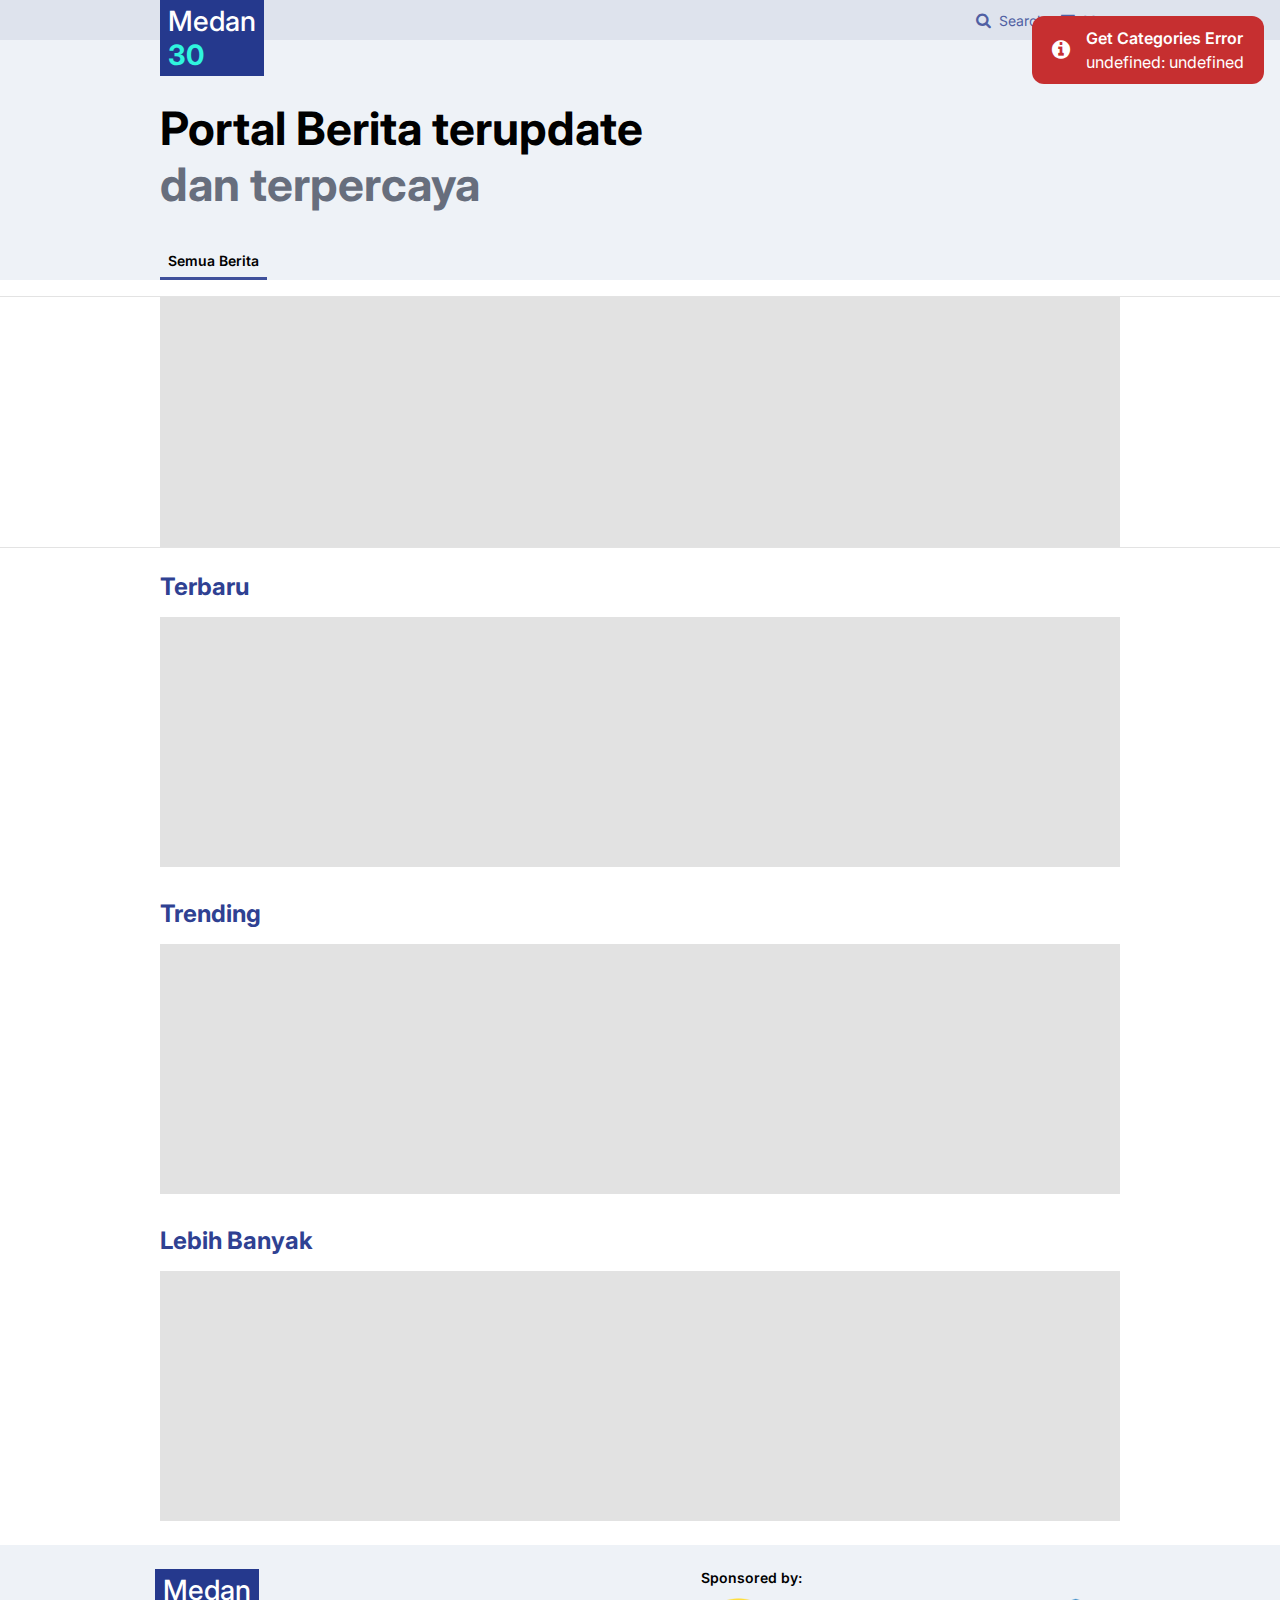
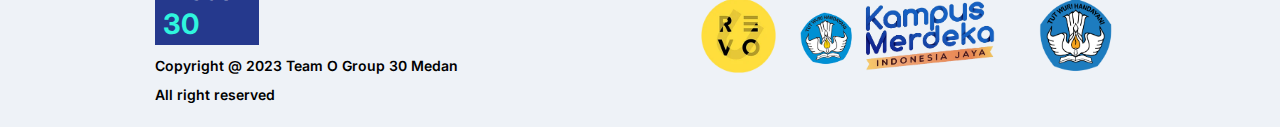
<file: index.html>
<!DOCTYPE html>
<html lang="en">
  <head>
    <meta charset="UTF-8" />
    <meta name="viewport" content="width=device-width, initial-scale=1.0" />
    <title>Medan 30: News</title>
    <link rel="stylesheet" href="css/global.css" />
    <link rel="stylesheet" href="css/navbar.css" />
    <link rel="stylesheet" href="css/footer.css" />
    <link rel="stylesheet" href="css/homepage.css" />
    <link rel="stylesheet" href="css/font-awesome/css/font-awesome.min.css" />
    <link rel="preconnect" href="https://fonts.googleapis.com" />
    <link rel="preconnect" href="https://fonts.gstatic.com" crossorigin />
    <link
      href="https://fonts.googleapis.com/css2?family=Inter:wght@400;500;600;700&display=swap"
      rel="stylesheet"
    />
    <meta name="robots" content="noindex" />
  </head>
  <body>
    <nav class="navbar">
      <div class="navbar-container">
        <!-- Logo -->
        <a class="logo" href="/FE-2-Medan-30">
          <h1 class="logo-text">Medan</h1>
          <h1 class="logo-text highlight">30</h1>
        </a>
        <div></div>
        <!-- Action Item -->
        <div class="action-item-container">
          <div id="search-button" class="action-item">
            <!-- Icon -->
            <i
              class="fa fa-search"
              aria-hidden="true"
              style="color: #505fa3"
            ></i>
            <!-- Label -->
            <p>Search</p>
          </div>
          <div id="menu-button" class="action-item">
            <!-- Icon -->
            <i class="fa fa-bars" aria-hidden="true" style="color: #505fa3"></i>
            <!-- Label -->
            <p>Menu</p>
          </div>
          <div id="close-menu-button" class="action-item hide">
            <!-- Icon -->
            <i
              class="fa fa-times"
              aria-hidden="true"
              style="color: #505fa3"
            ></i>
            <!-- Label -->
            <p>Close</p>
          </div>
        </div>
      </div>
    </nav>
    <!-- Hero -->
    <div class="hero">
      <div class="hero-container">
        <div class="hero-text-container">
          <h1 class="hero-text highlight">Portal Berita terupdate</h1>
          <h1 class="hero-text">dan terpercaya</h1>
        </div>
        <div class="horizontal-scroll">
          <div class="hero-category-container" id="hero-category-container">
            <a class="hero-category active" id="all-categories">Semua Berita</a>
          </div>
        </div>
      </div>
    </div>

    <!-- Recommendation -->
    <section class="highlight-container" id="highlight-container">
      <div class="loading show" id="highlight-container-loading" />
    </section>
    <div class="content-container">
      <!-- Latest -->
      <section class="content-container-section">
        <h3 class="content-container-section-title">Terbaru</h3>
        <div
          class="latest-content-container loading"
          id="latest-content-container"
        ></div>
      </section>
      <!-- Trending -->
      <section class="content-container-section">
        <h3 class="content-container-section-title">Trending</h3>
        <div
          class="trending-content-container loading"
          id="trending-content-container"
        ></div>
      </section>
      <!-- More News -->
      <section class="content-container-section">
        <h3 class="content-container-section-title">Lebih Banyak</h3>
        <div
          class="more-content-container loading"
          id="more-content-container"
        ></div>
      </section>
    </div>

    <footer class="footer">
      <div class="footer-container">
        <div class="footer-info">
          <a class="logo" href="/FE-2-Medan-30">
            <h1 class="logo-text">Medan</h1>
            <h1 class="logo-text highlight">30</h1>
          </a>
          <p>Copyright @ 2023 Team O Group 30 Medan</p>
          <p>All right reserved</p>
        </div>
        <div class="footer-sponsored">
          <p>Sponsored by:</p>
          <div class="footer-sponsored-container">
            <!-- RevoU Logo -->
            <a href="https://revou.co/">
              <img src="asset/logo-revou.webp" height="75" />
            </a>
            <!-- Kampus Merdeka Logo -->
            <a href="https://kampusmerdeka.kemdikbud.go.id/">
              <img src="asset/logo-kampus-merdeka.png" height="75" />
            </a>
            <!-- Kementrian Pendidikan Logo -->
            <a href="https://www.kemdikbud.go.id/">
              <img src="asset/logo-kementrian-pendidikan.png" height="75" />
            </a>
          </div>
        </div>
      </div>
    </footer>

    <!-- Menu Modal -->
    <div id="menu-modal" class="menu-modal modal-hide">
      <div class="menu-modal-container">
        <!-- Category List Container -->
        <div
          class="menu-modal-category-list"
          id="menu-modal-category-list"
        ></div>
        <!-- Result Container -->
        <div class="menu-modal-result-container">
          <h1 class="menu-modal-result-title" id="menu-modal-result-title">
            Piala Dunia
          </h1>
          <div
            class="menu-modal-result-list-container"
            id="menu-modal-result-list-container"
          ></div>
        </div>
      </div>
    </div>

    <!-- Search Modal -->
    <div id="search-modal" class="search-modal modal-hide">
      <div class="search-modal-content" id="search-modal-content">
        <input
          class="search-modal-input"
          id="search-modal-input"
          type="text"
          placeholder="Search"
        />
        <div
          class="search-modal-content-result-container"
          id="search-modal-content-result-container"
        ></div>
      </div>
    </div>

    <!-- Error Toast -->
    <div class="toast modal-hide" id="toast">
      <i
        class="fa fa-info-circle fa-lg"
        aria-hidden="true"
        style="color: white"
      ></i>
      <div class="toast-info-container">
        <h6 class="toast-title" id="toast-title"></h6>
        <p class="toast-description" id="toast-description"></p>
      </div>
    </div>
    <script src="js/script.js"></script>
    <script src="js/navbar.js"></script>
    <script src="js/services.js"></script>
    <script src="js/utils.js"></script>
  </body>
</html>
</file>
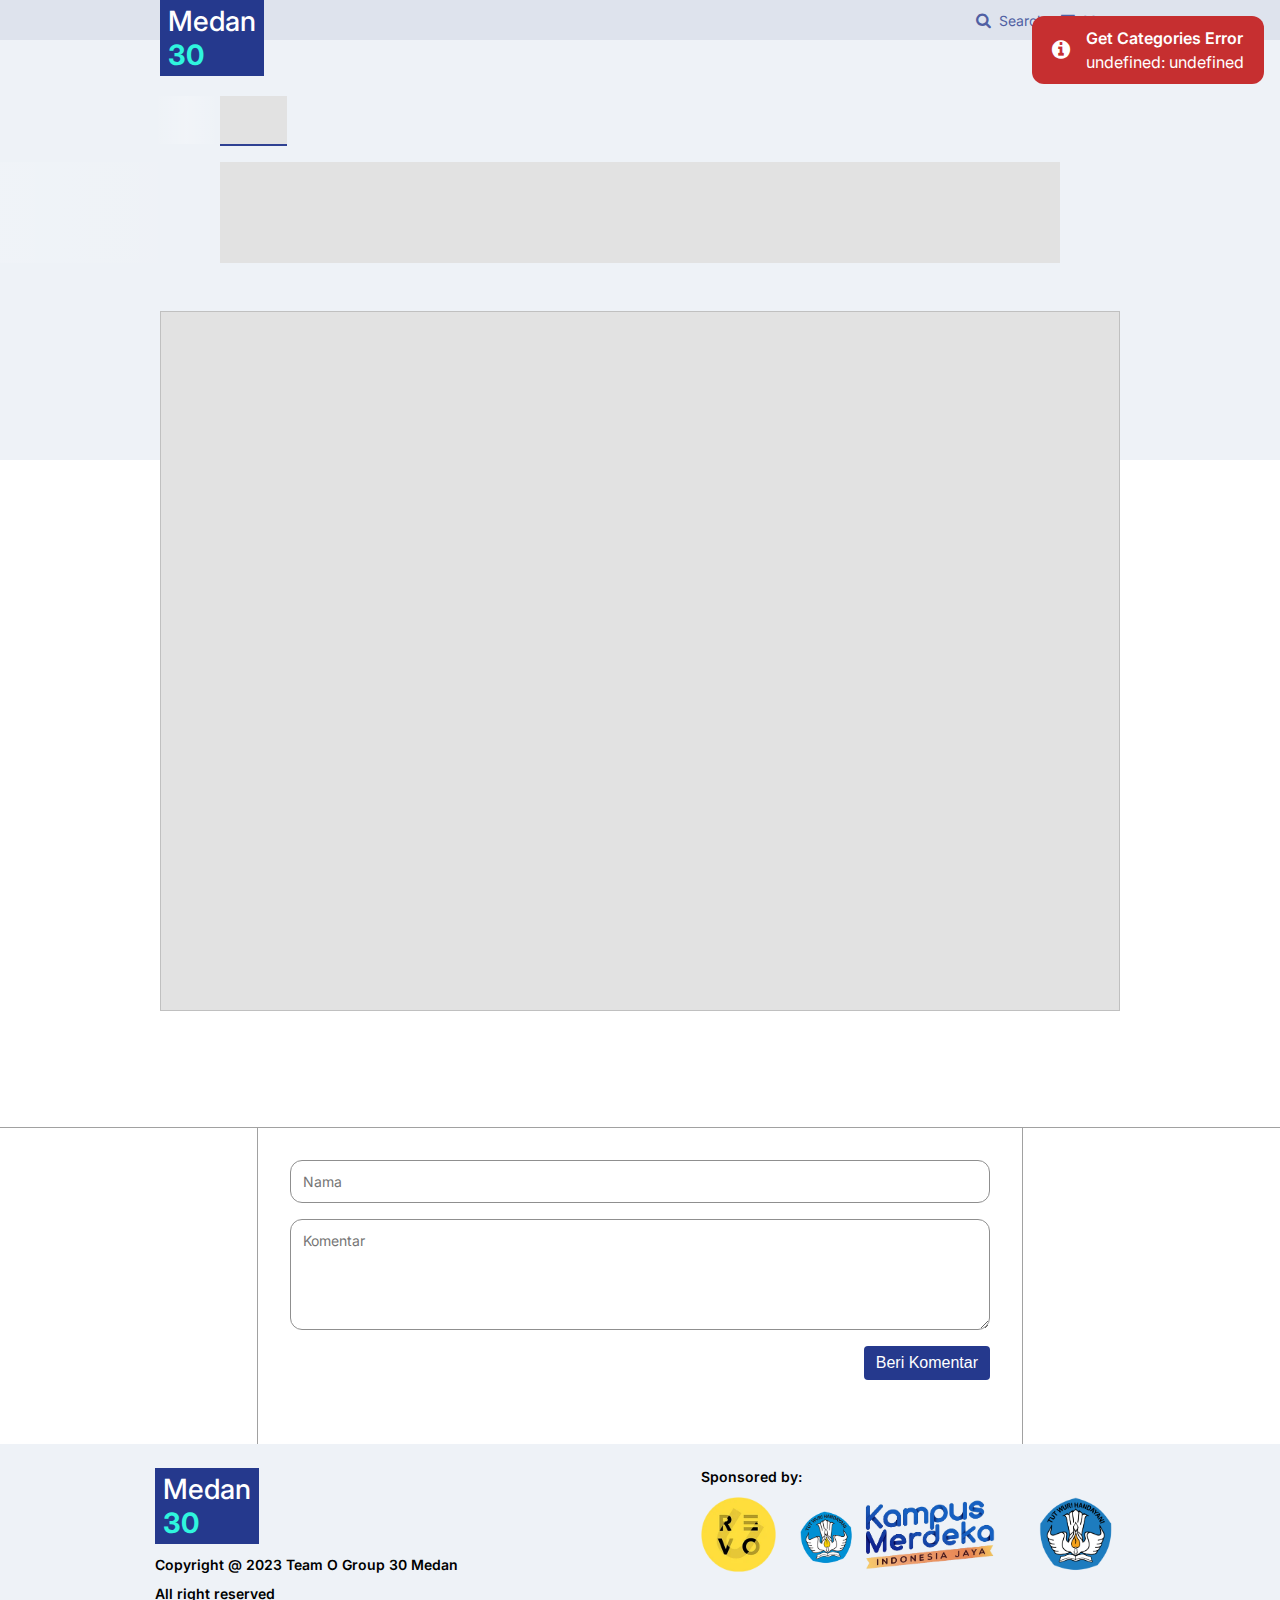
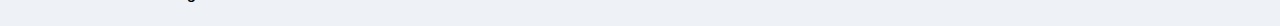
<file: news.html>
<!DOCTYPE html>
<html lang="en">
  <head>
    <meta charset="UTF-8" />
    <meta name="viewport" content="width=device-width, initial-scale=1.0" />
    <title>Medan 30: News</title>
    <link rel="stylesheet" href="css/global.css" />
    <link rel="stylesheet" href="css/navbar.css" />
    <link rel="stylesheet" href="css/footer.css" />
    <link rel="stylesheet" href="css/news.css" />
    <link rel="stylesheet" href="css/font-awesome/css/font-awesome.min.css" />
    <link rel="preconnect" href="https://fonts.googleapis.com" />
    <link rel="preconnect" href="https://fonts.gstatic.com" crossorigin />
    <link
      href="https://fonts.googleapis.com/css2?family=Inter:wght@400;500;600;700&display=swap"
      rel="stylesheet"
    />
    <meta name="robots" content="noindex" />
  </head>
  <body>
    <nav class="navbar">
      <div class="navbar-container">
        <!-- Logo -->
        <a class="logo" href="/FE-2-Medan-30">
          <h1 class="logo-text">Medan</h1>
          <h1 class="logo-text highlight">30</h1>
        </a>
        <div></div>
        <!-- Action Item -->
        <div class="action-item-container">
          <div id="search-button" class="action-item">
            <!-- Icon -->
            <i
              class="fa fa-search"
              aria-hidden="true"
              style="color: #505fa3"
            ></i>
            <!-- Label -->
            <p>Search</p>
          </div>
          <div id="menu-button" class="action-item">
            <!-- Icon -->
            <i class="fa fa-bars" aria-hidden="true" style="color: #505fa3"></i>
            <!-- Label -->
            <p>Menu</p>
          </div>
          <div id="close-menu-button" class="action-item hide">
            <!-- Icon -->
            <i
              class="fa fa-times"
              aria-hidden="true"
              style="color: #505fa3"
            ></i>
            <!-- Label -->
            <p>Close</p>
          </div>
        </div>
      </div>
    </nav>
    <div class="content-container-half-background" />
    <!-- Content -->
    <section class="content-container">
      <div class="detail-content-container">
        <div class="detail-content-header-container">
          <h2
            class="detail-content-header-category loading"
            id="detail-content-header-category"
          ></h2>
          <h1
            class="detail-content-header-title loading"
            id="detail-content-header-title"
          ></h1>
          <time
            class="detail-content-header-time"
            id="detail-content-header-time"
            datetime="2023-11-15 07:30"
          ></time>
        </div>

        <img
          class="detail-content-thumbnail loading"
          id="detail-content-thumbnail"
        />
        <span
          class="detail-content-thumbnail-description"
          id="detail-content-thumbnail-description"
        >
        </span>

        <div class="detail-content-news" id="detail-content-news"></div>
      </div>
    </section>

    <section class="comment-section-outside-container">
      <div class="comment-section-container">
        <form class="comment-section-input-container">
          <input
            type="text"
            placeholder="Nama"
            class="default-input"
            id="comment-name-input"
          />
          <textarea
            placeholder="Komentar"
            class="default-input"
            id="comment-input"
            rows="5"
          ></textarea>
          <button class="default-button" id="submit-comment-button">
            Beri Komentar
          </button>
        </form>

        <div
          class="comment-section-result-container"
          id="comment-section-result-container"
        ></div>
      </div>
    </section>

    <footer class="footer">
      <div class="footer-container">
        <div class="footer-info">
          <a class="logo" href="/FE-2-Medan-30">
            <h1 class="logo-text">Medan</h1>
            <h1 class="logo-text highlight">30</h1>
          </a>
          <p>Copyright @ 2023 Team O Group 30 Medan</p>
          <p>All right reserved</p>
        </div>
        <div class="footer-sponsored">
          <p>Sponsored by:</p>
          <div class="footer-sponsored-container">
            <!-- RevoU Logo -->
            <a href="https://revou.co/">
              <img src="asset/logo-revou.webp" height="75" />
            </a>
            <!-- Kampus Merdeka Logo -->
            <a href="https://kampusmerdeka.kemdikbud.go.id/">
              <img src="asset/logo-kampus-merdeka.png" height="75" />
            </a>
            <!-- Kementrian Pendidikan Logo -->
            <a href="https://www.kemdikbud.go.id/">
              <img src="asset/logo-kementrian-pendidikan.png" height="75" />
            </a>
          </div>
        </div>
      </div>
    </footer>

    <!-- Menu Modal -->
    <div id="menu-modal" class="menu-modal modal-hide">
      <div class="menu-modal-container">
        <!-- Category List Container -->
        <div
          class="menu-modal-category-list"
          id="menu-modal-category-list"
        ></div>
        <!-- Result Container -->
        <div class="menu-modal-result-container">
          <h1 class="menu-modal-result-title" id="menu-modal-result-title">
            Piala Dunia
          </h1>
          <div
            class="menu-modal-result-list-container"
            id="menu-modal-result-list-container"
          ></div>
        </div>
      </div>
    </div>

    <!-- Search Modal -->
    <div id="search-modal" class="search-modal modal-hide">
      <div class="search-modal-content" id="search-modal-content">
        <input
          class="search-modal-input"
          id="search-modal-input"
          type="text"
          placeholder="Search"
        />
        <div
          class="search-modal-content-result-container"
          id="search-modal-content-result-container"
        ></div>
      </div>
    </div>

    <!-- Error Toast -->
    <div class="toast modal-hide" id="toast">
      <i
        class="fa fa-info-circle fa-lg"
        aria-hidden="true"
        style="color: white"
      ></i>
      <div class="toast-info-container">
        <h6 class="toast-title" id="toast-title"></h6>
        <p class="toast-description" id="toast-description"></p>
      </div>
    </div>

    <script src="js/detail.js"></script>
    <script src="js/navbar.js"></script>
    <script src="js/services.js"></script>
    <script src="js/utils.js"></script>
  </body>
</html>
</file>
<file: css/global.css>
:root {
  --primary-text: #2F4192;
  --light-blue-text: #29A798;
  --secondary-text: #676E7D;
}

a {
  text-decoration: none;
}

body, html {
  background-color: white;
  width: 100%;
  padding: 0px;
  margin: 0px;
  font-family: 'Inter', sans-serif;
  max-width: 100vw;
}

body {
  padding-top: 40px
}

.content-container {
  display: flex;
  flex-direction: column;
  align-items: center;
  margin-top: 24px;
  margin-bottom: 24px;
  row-gap: 32px;
  position: relative;
  padding-right: 16px;
  padding-left: 16px;
}

.content-container-section {
  display: flex;
  flex-direction:column;
  width: 100%;
  max-width: 960px;
  row-gap: 16px;
  margin-left: 16px;
  margin-right: 16px;
}

.content-container-half-background {
  position: absolute;
  width: 100%;
  height: 420px;
  background-color: #EEF2F7;
}


/* Loading State */
.loading {
  height: 250px;
  position: relative;
  background-color: #E2E2E2;
}

.loading::after {
  display: block;
  content: '';
  position: absolute;
  width: 100%;
  height: 100%;
  transform: translateX(-100%);
  background: linear-gradient(90deg, transparent, rgba(255, 255, 255, .2), transparent);
  animation: loading 1.5s infinite;
}

.toast {
  position: fixed;
  top: 16px;
  right: 16px;
  background-color: #c62f30;
  border-radius: 12px;
  z-index: 1000;
  padding: 12px;
  padding-right: 20px;
  padding-left: 20px;
  display: flex;
  column-gap: 16px;
  align-items:center;
}

.toast-info-container {
  display: flex;
  flex-direction: column;
  row-gap: 4px;
}

.toast-title {
  margin: 0px;
  font-size: 16px;
  font-weight: 600;
  color: white;
}

.toast-description {
  margin: 0px;
  font-size: 16px;
  color: white;
}
</file>
<file: css/navbar.css>
/* Navbar */
.navbar {
  background-color: #DEE3ED;
  width: 100%;
  display: flex;
  justify-content: center;
  height: 40px;
  position: fixed;
  top: 0;
  right:0;
  left:0;
  z-index: 1000;
  
}

.navbar-container {
  display:flex;
  justify-content: space-between;
  width: 100%;
  max-width: 960px;
  position: relative;
  margin-right: 16px;
  margin-left: 16px;
}


/* Logo */
.logo {
  display: flex;
  flex-direction: column;
  background-color: #25398D;
  padding-left: 8px;
  padding-right: 8px;
  padding-top: 4px;
  padding-bottom: 4px;
  height: auto;
}

.navbar .logo {
  position: absolute;
  top: 0;
  left: 0;
}

.logo-text {
  color: white;
  font-size: 28px;
  padding: 0px;
  margin: 0px;
  font-weight: 500;
}

.logo-text.highlight {
  color: #2FF5DE;
  font-weight: 700;
}


/* Navbar Action Item */
.action-item-container {
  display: flex;
  column-gap: 16px;
}

.action-item {
  display: flex;
  column-gap: 8px;
  align-items: center;
  cursor: pointer
}

.action-item.hide {
  display: none;
}

.action-item:hover {
  opacity: 0.8;
}


.action-item p {
  font-size: 14px;
  color:#505FA3;
  margin: 0px
}

/* Menu Modal */
.menu-modal {
  width: 100%;
  height: 100vh;
  position: fixed;
  padding-top: 40px;
  background-color: white;
  top:0;
  bottom:0;
  right:0;
  left: 0;
  display:flex;
  justify-content: center;
  transition: 700ms;
}


.menu-modal-container {
  width: 100%;
  max-width: 800px;
  display: flex;
  margin-left: 16px;
}

.menu-modal-category-list {
  display: flex;
  flex-direction: column;
  row-gap: 20px;
  padding-top: 56px;
  padding-right: 56px;
  border-right: 1px solid #CFCFCF;
}

.menu-modal-category-list-item {
  font-size: 16px;
  color: #676E7D;
  font-weight: 600;
  cursor: pointer;
  transition: 200ms;
}

.menu-modal-category-list-item.active, .menu-modal-category-list-item:hover {
  color: #2F4192;
}


.menu-modal-result-container {
  display:flex;
  flex-direction: column;
  flex: 1;
}

.menu-modal-result-title {
  padding-right: 40px;
  padding-left: 40px;
  padding-top: 24px;
  padding-bottom: 24px;
  font-size: 32px
}

.menu-modal-result-list-container {
  display: flex;
  flex-direction: column;
  flex: 1;
  border-top: 1px solid #CFCFCF;
  padding-right: 40px;
  padding-left: 40px;
}

.menu-modal-result-list {
  display: flex;
  flex-direction: column;
  padding-top: 20px;
  padding-bottom: 20px;
  border-bottom: 1px solid #CFCFCF;
  row-gap: 12px;
  cursor: pointer;
  transition: 300ms;
}

.menu-modal-result-list:hover {
 transform: scale(1.03);
}

.menu-modal-result-list-title {
  font-size: 24px;
  margin: 0px;
  color: black;
  font-weight: 600;
}

.menu-modal-result-list-time {
  font-size: 12px;
  font-weight: 600;
  color: #676E7D;
}

/* Search Modal */
.search-modal {
  position: fixed;
  top: 0;
  right: 0;
  bottom: 0;
  left: 0;
  background-color: rgba(0,0,0,0.4);
  z-index: 100000;
  display: flex;
  flex-direction: column;
  align-items: center;
  padding-left: 16px;
  padding-right: 16px;
}

.search-modal-content {
  background-color: white;
  border-radius: 16px;
  overflow: hidden;
  width: 100%;
  max-width: 550px;
  display: flex;
  flex-direction: column;
  margin-top: 20vh;
}

.search-modal-input {
  font-size: 24px;
  font-family: 'Inter', sans-serif;
  padding: 16px;
  flex: 1;
  border: 0px;
  border-bottom: 1px solid #DEDEDE;
  border-top-left-radius: 16px;
  border-top-right-radius: 16px;
  outline: none;
}

.search-modal-content-result-container {
  display: flex;
  flex-direction: column;
  padding-right: 24px;
  padding-left: 24px;
}

.search-modal-content-result-container.loading-spinner {
 padding-top: 12px;
 padding-bottom: 12px;
 justify-content: center;
 width: 100%;
 max-width: 550px;
 padding-right: 0px;
 padding-left: 0px;
}

.loading-spinner {
  background-image: url("https://i.gifer.com/origin/34/34338d26023e5515f6cc8969aa027bca.gif");
  width: 30px;
  height: 30px;
  background-repeat: no-repeat;
  background-size: 30px 30px;
  background-position: center;
}

.search-modal-content-result {
  display: flex; 
  flex-direction:column;
  padding-top:16px;
  padding-bottom: 16px;
  border-bottom: 1px solid #CFCFCF;
  cursor: pointer;
  transition: 200ms;
}

.search-modal-content-result:last-child {
  border: 0px;
}

.search-modal-content-result:hover {
  transform: scale(1.02);
 }

.search-modal-content-result p {
  font-size: 12px;
  font-weight: 600;
  color: #2F4192;
  margin: 0px;
}

.search-modal-content-result h3 {
  font-size: 18px;
  font-weight: 600;
  margin: 0px;
  margin-top: 2px;
  color: black;
}
.search-modal-content-result time {
  font-size: 12px;
  font-weight: 600;
  color: #676E7D;
  margin-top: 8px;
}

.modal-show {
  animation-duration: 0.5s;
  animation-name: opacity-entry-animation;
}

.modal-close-animation {
  animation-duration: 0.5s;
  animation-name: opacity-exit-animation;
}

.modal-hide {
  display: none;
}

@keyframes opacity-entry-animation {
  0% {
    opacity: 0;
    transform: translateY(-20px)
  }

  100% {
    opacity: 1;
    transform: translateY(0px);
  }
}

@keyframes opacity-exit-animation {
  0% {
    opacity: 1;
    transform: translateY(0px)
  }

  100% {
    opacity: 0;
    transform: translateY(-20px);
  }
}

@media only screen and (max-width: 840px) {
  .logo-text {
    font-size: 24px;
  }
}

@media only screen and (max-width: 600px){
  .menu-modal-category-list {
    padding-right: 16px;  
    row-gap: 14px;
  }
  .menu-modal-category-list-item {
    font-size: 14px;
  }
  
  .menu-modal-result-title {
    padding-top: 8px;
    padding-bottom: 8px;
    padding-right: 16px;
    padding-left: 16px;
    font-size: 24px;
  }

  .menu-modal-result-list-container {
    padding-right: 16px;
    padding-left: 16px;
  }

  .menu-modal-result-list-title {
    font-size: 16px;
  }

  .menu-modal-result-list-time {
    font-size: 8px;
  }

  .search-modal-input {
    font-size: 18px;
  }

  .search-modal-content-result h3 {
    font-size: 16px;
  }

  .search-modal-content-result-container {
    padding-right: 16px;
    padding-left: 16px;
    padding-bottom: 0px;
  }
}
</file>
<file: css/footer.css>
.footer {
  width: 100%;
  background-color: #EEF2F7;
  display: flex;
  justify-content: center;
}

.footer p {
  color: black;
  font-size: 14px;
  font-weight: 600;
  margin: 0px;
}

.footer-container {
  width: 100%;
  max-width:970px;
  display: flex;
  padding-top: 24px;
  padding-bottom: 24px;
  justify-content: space-between;
  margin-right: 16px;
  margin-left: 16px;
}


.footer-info {
  display: flex;
  flex-direction: column;
  align-items: flex-start;
  row-gap: 12px;
}

.footer-sponsored {
  display: flex;
  flex-direction: column;
  align-items: flex-start;
  row-gap: 12px;
}

.footer-sponsored-container {
  display: flex;
  column-gap: 24px; 
}

@media only screen and (max-width: 600px){ 
.footer-container {
  flex-direction: column;
  row-gap: 24px;
}

.footer-sponsored-container img {
  height: 50px;
}

}
</file>
<file: css/homepage.css>
/* Hero */
.hero {
  background-color: #EEF2F7;
  width: 100%;
  display: flex;
  justify-content: center;
  padding-top: 28px;
}

.hero-container {
  display:flex;
  flex-direction: column;
  width: 100%;
  max-width: 960px;
  margin-right: 16px;
  margin-left: 16px;
  overflow: hidden;
}

.hero-text-container {
  display: flex;
  flex-direction: column;
  padding-top: 32px;
  padding-bottom: 32px;
}

/* Hero Text */
.hero-text {
  font-size: 46px;
  font-weight: 700;
  margin: 0px;
  padding: 0px;
  color: #676E7D;
}

.hero-text.highlight {
  color: black;
}

/* Hero Category */
.hero-category-container {
  display: flex;
  column-gap: 16px;
  flex: 1;
}

.horizontal-scroll {
  width: 100%;
  overflow: scroll;
}

.horizontal-scroll::-webkit-scrollbar { /* WebKit */
  width: 0;
  height: 0;
}

.hero-category {
  color: #676E7D;
  font-size: 14px;
  padding: 8px;
  font-weight: 600;
  cursor: pointer;
  white-space: nowrap;
  text-decoration: none;
  
}

.hero-category.active {
  color: black;
  border-bottom: 3px solid #3F509B;
}

.hero-category:hover {
  border-bottom: 3px solid #3F509B;
}

.highlight-container {
  margin-top: 16px;
  width: 100%;
  display:flex;
  justify-content: center;
  border-top: 1px solid #E3E3E3;
  border-bottom: 1px solid #E3E3E3;
}

.highlight-content-thumbnail {
  width: 50%;
  height: 100%;
  object-fit: cover;
}

.highlight-content {
  display: flex;
  width: 100%;
  max-width: 960px;
  column-gap: 24px;
  padding-right: 16px;
  padding-left: 16px;
}

.highlight-content-info {
  flex: 1;
  display: flex;
  flex-direction: column;
  justify-content: space-between;
  padding-top: 16px;
  padding-bottom: 16px;
  cursor: pointer;
  row-gap: 24px;
}

.highlight-content-info p {
  font-size: 16px;
  font-weight: 600;
  color: #2F4192;
  margin: 0px;
}

.highlight-content-info h1 {
  font-size: 38px;
  font-weight: 600px;
  margin: 0px;
  color: black;
}

.highlight-content-info time {
  font-size: 14px;
  font-weight: 600;
  color: #676E7D;
}

.highlight-content-image {
  flex: 1;
  height: 100%;
}

.content-container-section-title {
  margin: 0px; 
  font-size: 24px;
  color: var(--primary-text);
  font-weight: 700;
}

.latest-content-container {
  display: grid;
  column-gap: 24px;
  grid-template-columns: repeat(3, 1fr);
}

.latest-content-card {
  display: flex;
  flex-direction: column;
  cursor: pointer;
  transition: 200ms;
}

.latest-content-card:hover {
  transform: scale(1.02);
}



.latest-content-card p {
  font-size: 14px;
  font-weight: 600;
  color: var(--primary-text);
  margin: 0px;
}

.latest-content-card img {
  width: 100%;
  height: auto;
  aspect-ratio: 16/10;
  margin-top: 16px;
}

.latest-content-card h4 {
  font-size: 18px;
  font-weight: 600;
  margin: 0px;
  margin-top: 8px;
  color: black;
}

.latest-content-card time {
  font-size: 12px;
  font-weight: 600;
  color: #676E7D;
  margin-top: 16px;
}


.trending-content-container {
  display: grid;
  width: 100%;
  grid-template-columns: repeat(3, 1fr);
}

.content-card {
  display: flex;
  flex-direction:column;
  row-gap: 12px;
  cursor: pointer;
  transition: 200ms;
}


.content-card:hover {
  transform: scale(1.02);
}


.content-card.border {
  padding-top: 12px;
  padding-bottom: 12px;
  border-bottom: 1px solid #E3E3E3;
}

.content-card.border:nth-child(2), .content-card.border:nth-child(5), .content-card.border:nth-child(8) {
  border-right: 1px solid #E3E3E3;
  border-left: 1px solid #E3E3E3;
  padding-right: 8px;
  padding-left: 8px;
}

.content-card.border:nth-child(1), .content-card.border:nth-child(4), .content-card.border:nth-child(7) {
  padding-right: 8px;
}

.content-card.border:nth-child(3),  .content-card.border:nth-child(6), .content-card.border:nth-child(9) {
  padding-left: 8px;
}


.content-card-rank {
  font-size: 14px;
  font-weight: 600;
  color: var(--light-blue-text);
  margin: 0px;
}

.content-card-news {
  display: flex;
  column-gap: 12px;
}

.content-card-news img {
  flex: 1;
  height: 108px;
  aspect-ratio: 16/12;
}

.content-card-news.lg img {
  height: 141px;
  aspect-ratio: 16/10;
}

.content-card-info {
  display: flex;
  flex: 1;
  flex-direction: column;
  justify-content: space-between;
}

.content-card-highlight {
  display: flex;
  flex-direction: column;
  row-gap: 4px;
}

.content-card-highlight p {
  font-size: 10px;
  font-weight: 600;
  margin: 0px;
  color: var(--primary-text);
}

.content-card-highlight.lg p {
  font-size: 12px;
}

.content-card-highlight h3 {
  font-size: 14px;
  font-weight: 600;
  margin: 0px;
  text-overflow: ellipsis;
  overflow: hidden;
  color: black;
  display: -webkit-box; 
  -webkit-box-orient: vertical; 
  -webkit-line-clamp: 4; 
}


.content-card-highlight.lg h3 {
  font-size: 16px;
}
.content-card-news time {
  font-size: 10px;
  font-weight: 600;
  color: #676E7D;
}

.more-content-container {
  display: flex;
  width: 100%;
  max-width: 960px;
  column-gap: 32px;
}

.more-content-list-container {
  display: flex;
  flex-direction: column;
  flex: 1;
  row-gap: 16px;
}

.more-content-highlight {
  flex: 1;
  position: relative;
  display: flex;
  flex-direction: column;
}

.more-content-highlight-background {
  position: absolute;
  top: 0;
  bottom:0;
  left:0;
  right:0;
  width: 100%;
  height: 100%;
  object-fit: cover;
}

.more-content-highlight-info {
  position: relative;
  z-index: 2;
  flex: 1;
  display: flex;
  flex-direction: column;
  justify-content: flex-end;
  font-weight: 600;
  color: white;
  row-gap: 16px;
  padding: 16px;
}

.more-content-highlight-info p {
  font-size: 14px;
  margin: 0px;
}

.more-content-highlight-info h3 {
  font-size: 24px;
  margin: 0px;
}

.more-content-highlight-info time {
  font-size: 12px;
  margin: 0px;
}

.highlight-container .loading.show {
  width: 100%;
  max-width: 960px;
}


/* Tablet View */
@media only screen and (max-width: 840px) {
  .hero-text {
    font-size: 42px;
  }

  .hero-category-container {
    column-gap: 12px;
  }
  .hero-category {
    font-size: 12px;
    padding: 6px;
  }

  .highlight-content {
    align-items: center;
  }

  .highlight-content-info {
    row-gap: 12px;
  }

  .highlight-content-info p {
    font-size: 14px;
  }

  .highlight-content-info h1 {
    font-size: 28px;
  }

  .highlight-content-info time {
    font-size: 12px;
  }

  .highlight-content-thumbnail {
    height: 250px;
  }

  .latest-content-container {
    column-gap: 16px;
  }

  .latest-content-card h4 {
    font-size: 16px;
  }

  .latest-content-card time {
    font-size: 10px;
  }

  .latest-content-card img {
    margin-top: 12px;
  }

  .trending-content-container {
    grid-template-columns: repeat(2, 1fr);
  }

  .content-card.border:nth-child(odd) {
    border-right: 1px solid #E3E3E3;
    border-left: 0px;
    padding-right: 8px;
    padding-left: 0px;
  }

  .content-card.border:nth-child(even) {
    border-right: 0px;
    border-left: 0px;
    padding-left: 8px;
    padding-right: 0px;
  }


  .content-card-news.lg img {
    height: 110px;
  }

  .content-card-news.lg h3 {
    font-size: 14px;
  }
}


/* Phone View */
@media only screen and (max-width: 600px){
  .hero-text {
    font-size: 28px;
  }

  .highlight-content {
    flex-direction: column-reverse;
  }

  .highlight-content-info  {
    row-gap: 12px;
  }

  .highlight-content-info h1 {
    font-size: 24px;
  }

  .highlight-content-thumbnail {
    height: auto;
    width: 100%;
  }

  .latest-content-container {
    display: grid;
    grid-template-columns: repeat(2, 1fr);
    row-gap: 16px;
  }
  
  .latest-content-card p {
    font-size: 12px;
  }

  .latest-content-card h4 {
    font-size: 14px;
  }

  .latest-content-card time {
    font-size: 10px;
    margin-top:12px;
  }

  .latest-content-card img {
    margin-top: 10px;
  }

  .trending-content-container {
    grid-template-columns: repeat(1, 1fr);
    row-gap: 12px;
  }

  .content-card.border:nth-child(odd), .content-card.border:nth-child(even) {
    border-right: 0px;
    border-left:0px;
    border-bottom: 0px;
    padding: 0px;
  }

  .more-content-container {
    flex-direction: column;
    row-gap: 24px;
  }

  .more-content-highlight{
    flex: initial;
    height: 300px;
  }

  .more-content-highlight-info p {
    font-size: 12px;
  }

  .more-content-highlight-info h3 {
    font-size: 20px;
  }

  .more-content-highlight-info time {
    font-size: 10px;
  }
}
</file>
<file: css/news.css>
.detail-content-container {
  display: flex;
  flex-direction: column;
  max-width: 960px;
  margin-top: 32px;
  width: 100%;
  align-items: center;
}

.detail-content-header-container {
  display: flex;
  flex-direction: column;
  align-items: flex-start;
  max-width: 840px;
  width: 100%;
}

.detail-content-header-category {
  margin: 0px; 
  font-size: 20px;
  color: var(--primary-text);
  font-weight: 600;
  padding-bottom: 16px;
  border-bottom: 2px var(--primary-text) solid;
}

.detail-content-header-category.loading {
  height: 32px;
  width: 67px
}

.detail-content-header-title {
  margin: 0px;
  font-size: 42px;
  font-weight: 600;
  margin-top: 16px;
}

.detail-content-header-title.loading {
  width: 100%;
  height: 101px;
}


.detail-content-header-time {
  margin: 0px;
  font-size: 16px;
  font-weight: 600;
  color: var(--secondary-text);
  margin-top: 24px;
}

.detail-content-thumbnail {
  width: 100%;
  margin-top: 24px;
}

.detail-content-thumbnail.loading {
  height: 700px;
}



.detail-content-thumbnail-description {
  font-size: 14px;
  color: var(--secondary-text);
  margin-top: 8px;
  text-align: center;
}

.detail-content-news {
  font-size: 16px;
  color: #525252;
  max-width: 840px;
  margin-top: 42px;
  margin-bottom: 42px;  
  white-space: pre-wrap;
}

.comment-section-outside-container {
  width: 100%;
  display: flex;
  justify-content: center;
  border-top: 1px #A1A1A1 solid;
}

.comment-section-container {
  display: flex;
  flex-direction: column;
  width: 700px;
  border-right: 1px #A1A1A1 solid;
  border-left: 1px #A1A1A1 solid;
  padding-right: 32px;
  padding-left: 32px;
  padding-top: 32px;
  padding-bottom: 32px;
  row-gap: 32px;
}


.comment-section-input-container {
  width: 100%;
  display: flex; 
  flex-direction: column;
  row-gap: 16px;
}

.default-input {
  font-size: 14px;
  padding: 12px;
  border-radius: 12px;
  border: 1px #8F8F8F solid;
  font-family: 'Inter', sans-serif;
}

.default-input.error {
  border-color: red;
}

.default-button {
  color: white;
  background-color: #25398D;
  border-radius: 4px;
  padding-right: 12px;
  padding-left: 12px;
  padding-top: 8px;
  padding-bottom: 8px;
  border: 0px;
  font-size: 16px;
  cursor: pointer;
  align-self: flex-end;
}

.comment-section-result-container {
  width: 100%;
  display: flex;
  flex-direction: column;
  row-gap: 16px;
}

.comment-card {
  display: flex;
  column-gap: 16px;
  align-items: center;
  width: 100%;
}

.comment-card-profile-image {
  width: 40px;
  height: 40px;
  border-radius: 100%;
  background-color: gray;
}

.comment-card-info-container {
  display: flex;
  flex-direction: column;
  row-gap:10px;
  width: 100%;
}

.comment-card-info {
  width: 100%;
  display: flex;
  justify-content: space-between;
  align-items: center;
}

.comment-card-info p {
  color: var(--primary-text);
  margin: 0px;
  font-weight: 600;
  font-size: 16px;
}

.comment-card-info time {
  color: var(--secondary-text);
  font-weight: 500;
  font-size: 12px;
}

.comment-card-info-container p {
  font-size: 14px;
  margin: 0px;
}

@media only screen and (max-width: 840px) {
  .detail-content-header-category {
    font-size: 16px;
    padding-bottom: 12px; 
  }

  .detail-content-header-title {
    font-size: 36px;
    margin-top: 12px;
  }

  .detail-content-header-time {
    font-size: 12px;
    margin-top: 16px;
  }
}

@media only screen and (max-width: 600px){
  .detail-content-header-title {
    font-size: 28px;
    margin-top: 12px;
  }

  .detail-content-header-time {
    margin-top: 12px;
  }

  .detail-content-news {
    margin-top: 28px;
    font-size: 14px;
    margin-bottom: 28px;
  }

  .detail-content-container {
    margin-top: 24px;
  }

  .comment-section-container {
    padding-right: 20px;
    padding-left: 20px;
    padding-top: 20px;
    padding-bottom: 20px;
  }

  .comment-card {
    column-gap: 12px;
    align-items: flex-start;
  }

  .comment-card-info-container {
    row-gap: 6px;
  }

  .comment-section-input-container {
    row-gap: 12px;
  }

}
</file>
